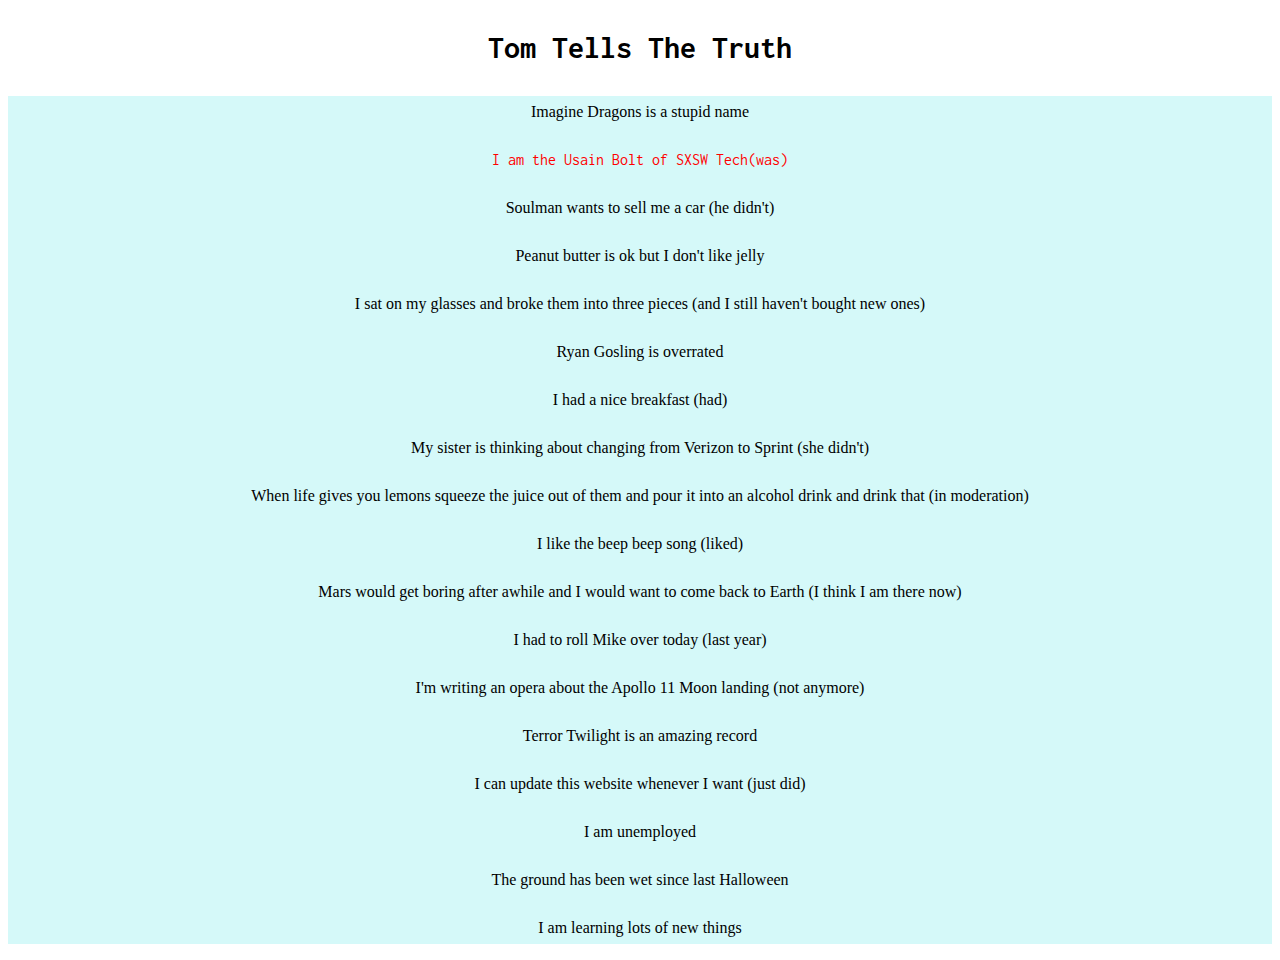
<file: index.html>
<!DOCTYPE html>
<html>
	
<html>
  <head>
  <link href='https://fonts.googleapis.com/css?family=Inconsolata' rel='stylesheet' type='text/css'>

  <link rel="stylesheet" href="https://maxcdn.bootstrapcdn.com/bootstrap/3.3.6/css/bootstrap.min.css" integrity="sha384-1q8mTJOASx8j1Au+a5WDVnPi2lkFfwwEAa8hDDdjZlpLegxhjVME1fgjWPGmkzs7" crossorigin="anonymous">

  <link rel="stylesheet" type="text/css" href="tomtells.css">
  </head>
  <body>
  
    <h1>Tom Tells The Truth</h1>

   <!-- <div class="row">
  <div class="col-xs-6 col-md-3">
    <a href="#" class="thumbnail">
      <img src="..." alt="...">
    </a>
  </div>
  ...
</div>-->
<div class="container">
 <div class="lists">
    <p>Imagine Dragons is a stupid name</p>
    <p><a href="https://www.youtube.com/watch?v=2O7K-8G2nwU">I am the Usain Bolt of SXSW Tech(was)</a></p>
    <p>Soulman wants to sell me a car (he didn't)</p>
    <p>Peanut butter is ok but I don't like jelly</p>
    <p>I sat on my glasses and broke them into three pieces (and I still haven't bought new ones)</p>
    <p>Ryan Gosling is overrated</p>
    <p>I had a nice breakfast (had)</p>
    <p>My sister is thinking about changing from Verizon to Sprint (she didn't)</p>
    <p>When life gives you lemons squeeze the juice out of them and pour it into an alcohol drink and drink that (in moderation)</p>
    <p>I like the beep beep song (liked)</p>
    <p>Mars would get boring after awhile and I would want to come back to Earth (I think I am there now)</p>
    <p>I had to roll Mike over today (last year)</p>
    <p>I'm writing an opera about the Apollo 11 Moon landing (not anymore)</p>
    <p>Terror Twilight is an amazing record</p>
    <p>I can update this website whenever I want (just did)</p>  
    <p>I am unemployed</P>  
    <p>The ground has been wet since last Halloween</p>
    <p>I am learning lots of new things</p>
 </div>   
 </div>

<script src="http://code.jquery.com/jquery-2.2.2.js" integrity="sha256-4/zUCqiq0kqxhZIyp4G0Gk+AOtCJsY1TA00k5ClsZYE=" crossorigin="anonymous"></script>

 <script src="https://maxcdn.bootstrapcdn.com/bootstrap/3.3.6/js/bootstrap.min.js" integrity="sha384-0mSbJDEHialfmuBBQP6A4Qrprq5OVfW37PRR3j5ELqxss1yVqOtnepnHVP9aJ7xS" crossorigin="anonymous"></script>
  </body>
</html>
</file>
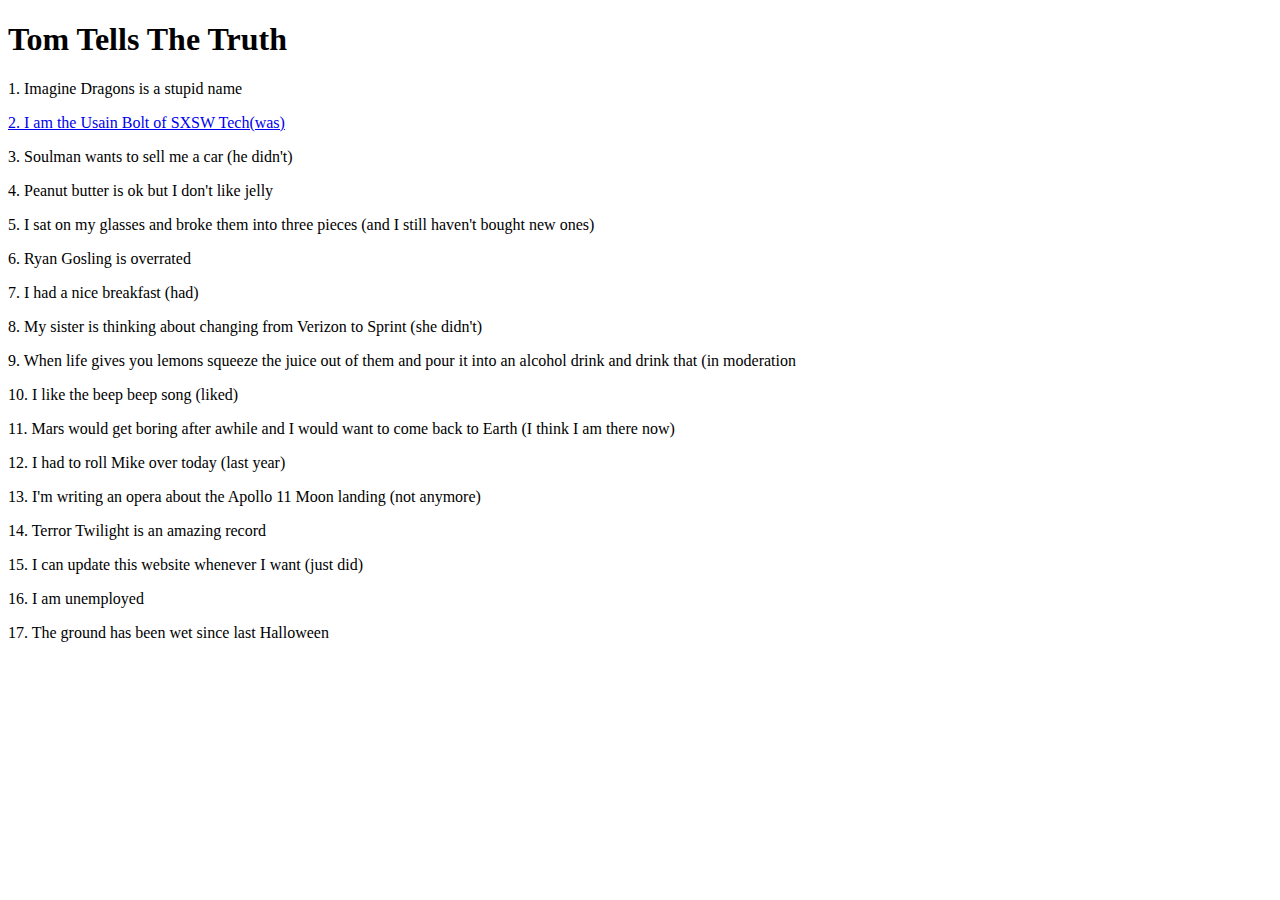
<file: indexback.html>
<!DOCTYPE html>
<html>
	
<html>
  <head>
  </head>
  <body>
    <h1>Tom Tells The Truth</h1>

 
    <p>1. Imagine Dragons is a stupid name</p>
     <a href="https://www.youtube.com/watch?v=2O7K-8G2nwU">2. I am the Usain Bolt of SXSW Tech(was)</a>
    <p>3. Soulman wants to sell me a car (he didn't)</p>
    <p>4. Peanut butter is ok but I don't like jelly</p>
    <p>5. I sat on my glasses and broke them into three pieces (and I still haven't bought new ones)</p>
    <p>6. Ryan Gosling is overrated</p>
    <p>7. I had a nice breakfast (had)</p>
    <p>8. My sister is thinking about changing from Verizon to Sprint (she didn't)</p>
    <p>9. When life gives you lemons squeeze the juice out of them and pour it into an alcohol drink and drink that (in moderation</p>
    <p>10. I like the beep beep song (liked)</p>
    <p>11. Mars would get boring after awhile and I would want to come back to Earth (I think I am there now)</p>
    <p>12. I had to roll Mike over today (last year)</p>
    <p>13. I'm writing an opera about the Apollo 11 Moon landing (not anymore)</p>
    <p>14. Terror Twilight is an amazing record</p>
    <p>15. I can update this website whenever I want (just did)</p>  
    <p>16. I am unemployed</P>  
    <p>17. The ground has been wet since last Halloween</p>
  </body>
</html>
</file>
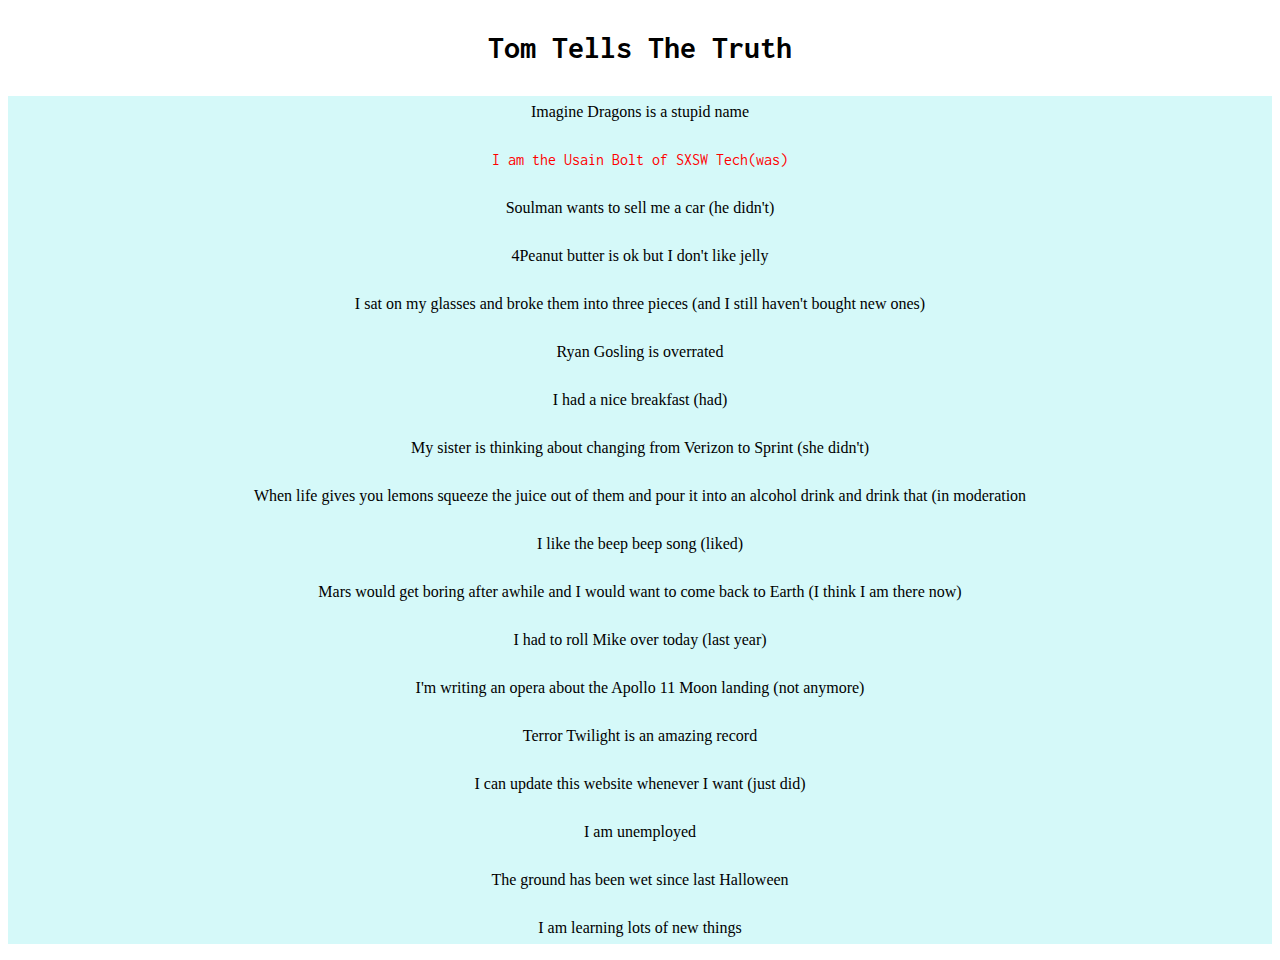
<file: tomtells.html>
<!DOCTYPE html>
<html>
	
<html>
  <head>
  <link href='https://fonts.googleapis.com/css?family=Inconsolata' rel='stylesheet' type='text/css'>

  <link rel="stylesheet" href="https://maxcdn.bootstrapcdn.com/bootstrap/3.3.6/css/bootstrap.min.css" integrity="sha384-1q8mTJOASx8j1Au+a5WDVnPi2lkFfwwEAa8hDDdjZlpLegxhjVME1fgjWPGmkzs7" crossorigin="anonymous">

  <link rel="stylesheet" type="text/css" href="tomtells.css">
  </head>
  <body>
  
    <h1>Tom Tells The Truth</h1>

   <!-- <div class="row">
  <div class="col-xs-6 col-md-3">
    <a href="#" class="thumbnail">
      <img src="..." alt="...">
    </a>
  </div>
  ...
</div>-->
<div class="container">
 <div class="lists">
    <p>Imagine Dragons is a stupid name</p>
    <p><a href="https://www.youtube.com/watch?v=2O7K-8G2nwU">I am the Usain Bolt of SXSW Tech(was)</a></p>
    <p>Soulman wants to sell me a car (he didn't)</p>
    <p>4Peanut butter is ok but I don't like jelly</p>
    <p>I sat on my glasses and broke them into three pieces (and I still haven't bought new ones)</p>
    <p>Ryan Gosling is overrated</p>
    <p>I had a nice breakfast (had)</p>
    <p>My sister is thinking about changing from Verizon to Sprint (she didn't)</p>
    <p>When life gives you lemons squeeze the juice out of them and pour it into an alcohol drink and drink that (in moderation</p>
    <p>I like the beep beep song (liked)</p>
    <p>Mars would get boring after awhile and I would want to come back to Earth (I think I am there now)</p>
    <p>I had to roll Mike over today (last year)</p>
    <p>I'm writing an opera about the Apollo 11 Moon landing (not anymore)</p>
    <p>Terror Twilight is an amazing record</p>
    <p>I can update this website whenever I want (just did)</p>  
    <p>I am unemployed</P>  
    <p>The ground has been wet since last Halloween</p>
    <p>I am learning lots of new things</p>
 </div>   
 </div>

<script src="http://code.jquery.com/jquery-2.2.2.js" integrity="sha256-4/zUCqiq0kqxhZIyp4G0Gk+AOtCJsY1TA00k5ClsZYE=" crossorigin="anonymous"></script>

 <script src="https://maxcdn.bootstrapcdn.com/bootstrap/3.3.6/js/bootstrap.min.js" integrity="sha384-0mSbJDEHialfmuBBQP6A4Qrprq5OVfW37PRR3j5ELqxss1yVqOtnepnHVP9aJ7xS" crossorigin="anonymous"></script>
  </body>
</html>
</file>
<file: tomtells.css>
a{
	text-decoration: none;
	color: red;
	font-family: 'Inconsolata';
    padding-top: 7px;
}
h1	{
	font-family: 'Inconsolata';
	text-align: center;
	padding: 10px;

}

.lists{
	background: #d5f9f9;
}
p{
	text-align: center;
	padding: 7px;
}
</file>
